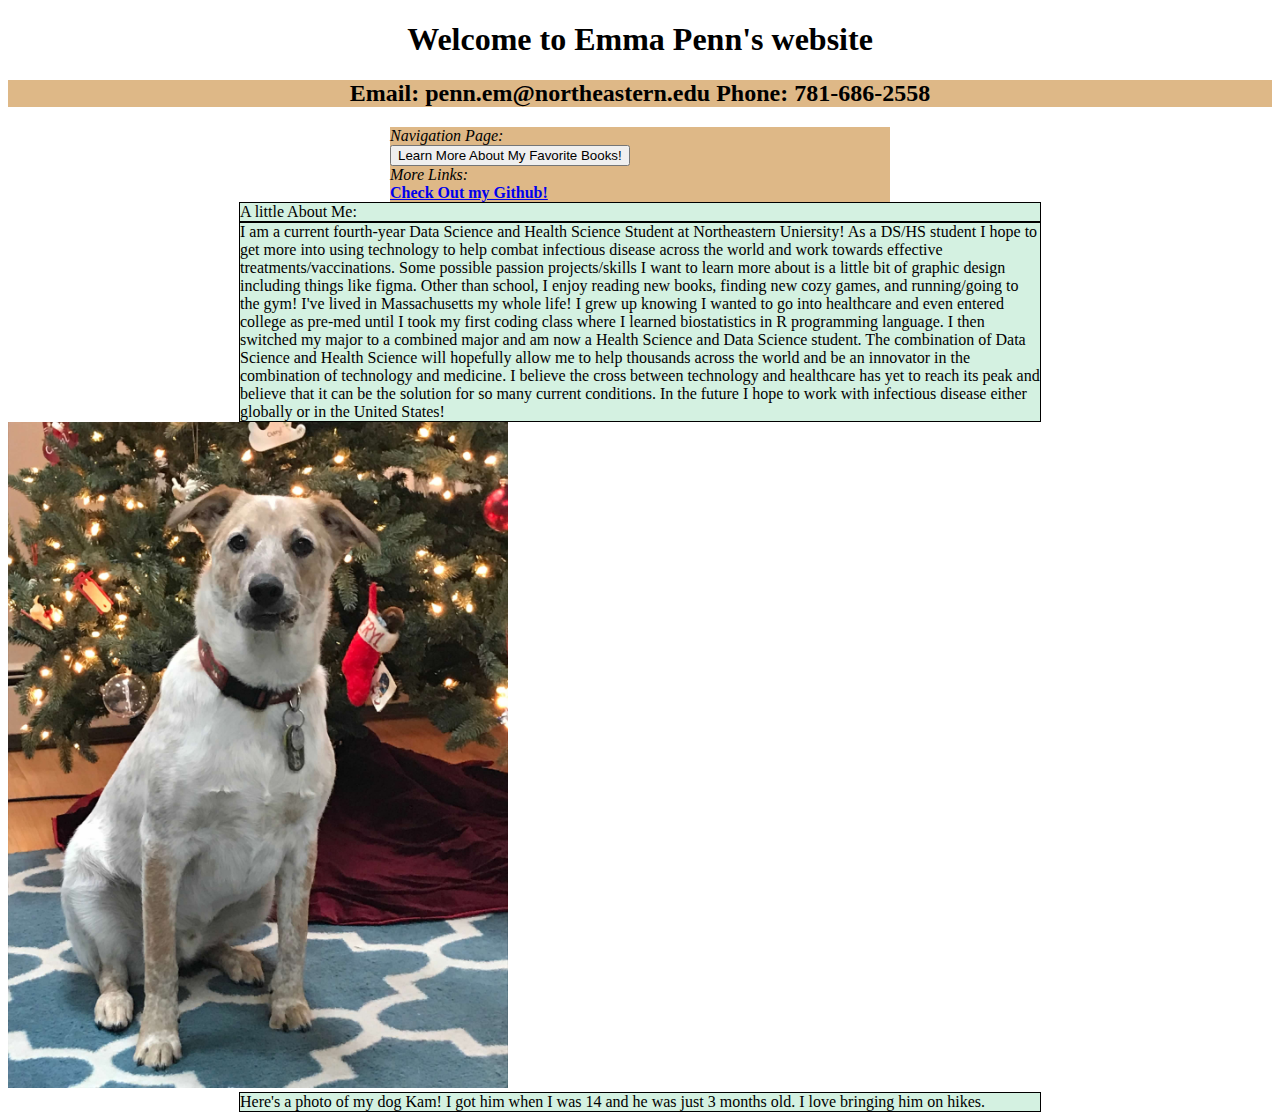
<file: Index.html>
<!DOCTYPE html>
<html lang="en">
<head>
    <meta charset="UTF-8">
    <meta name="viewport" content="width=device-width, initial-scale=1.0">
    <title>Emma Penn's Website</title>
    <link rel = "stylesheet" href ="style.css">
</head>
<body>
    <h1>Welcome to Emma Penn's website</h1>

    <h2>
         Email:   penn.em@northeastern.edu                Phone:   781-686-2558
    </h2>
    
    
    <p id="main" > <em>Navigation Page:</em> </p>
    <p></p>
    <p id="main">
    <button id='navigationButton'> Learn More About My Favorite Books!</button>
    </p>
    <p></p>
    
    

    <p id="main">
    <em>More Links: </em>
    </p>
    <p></p>
    <p id="main">
        <a href = "https://github.com/EmmaPenn"> <b>Check Out my Github!</b> </a>
    </p>


   
   
   
    <p id="desc" >
    A little About Me:
    </p>


    

    <p id = "desc"> I am a current fourth-year Data Science and Health Science 
        Student at Northeastern Uniersity! As a DS/HS student I hope to 
        get more into using technology to help combat infectious disease 
        across the world and work towards effective treatments/vaccinations. Some possible passion 
        projects/skills I want to learn more about is a little bit of graphic design including things like figma. 
        Other than school, I enjoy reading new books, finding new cozy games, and running/going to the gym! 
        I've lived in Massachusetts my whole life! I grew up knowing I wanted to go into healthcare 
        and even entered college as pre-med until I took my first coding class where I learned 
        biostatistics in R programming language. I then switched my major to a combined major and 
        am now a Health Science and Data Science student. The combination of Data Science 
        and Health Science will hopefully allow me to help thousands across the world and be an innovator 
        in the combination of technology and medicine. I believe the cross between technology and healthcare has yet to reach its 
        peak and believe that it can be the solution for so many current conditions. In the future I hope to work with infectious disease 
        either globally or in the United States!
    </p>

    <img src = "Kam.jpg" alt = "" width = 500>


    <p id = "img_desc">
    Here's a photo of my dog Kam! I got him when I was 14 and he was just 3 months old. I love bringing him on hikes.
    </p>


    
    <script> 
        const navigationButton = document.getElementById("navigationButton")
        navigationButton.addEventListener("click", function(){window.location.href = 'more.html'
        })
    </script>

    <p> 
        
    </p>

    


   
    
    
    <script ></script>


  
    
</body>
</html>
</file>
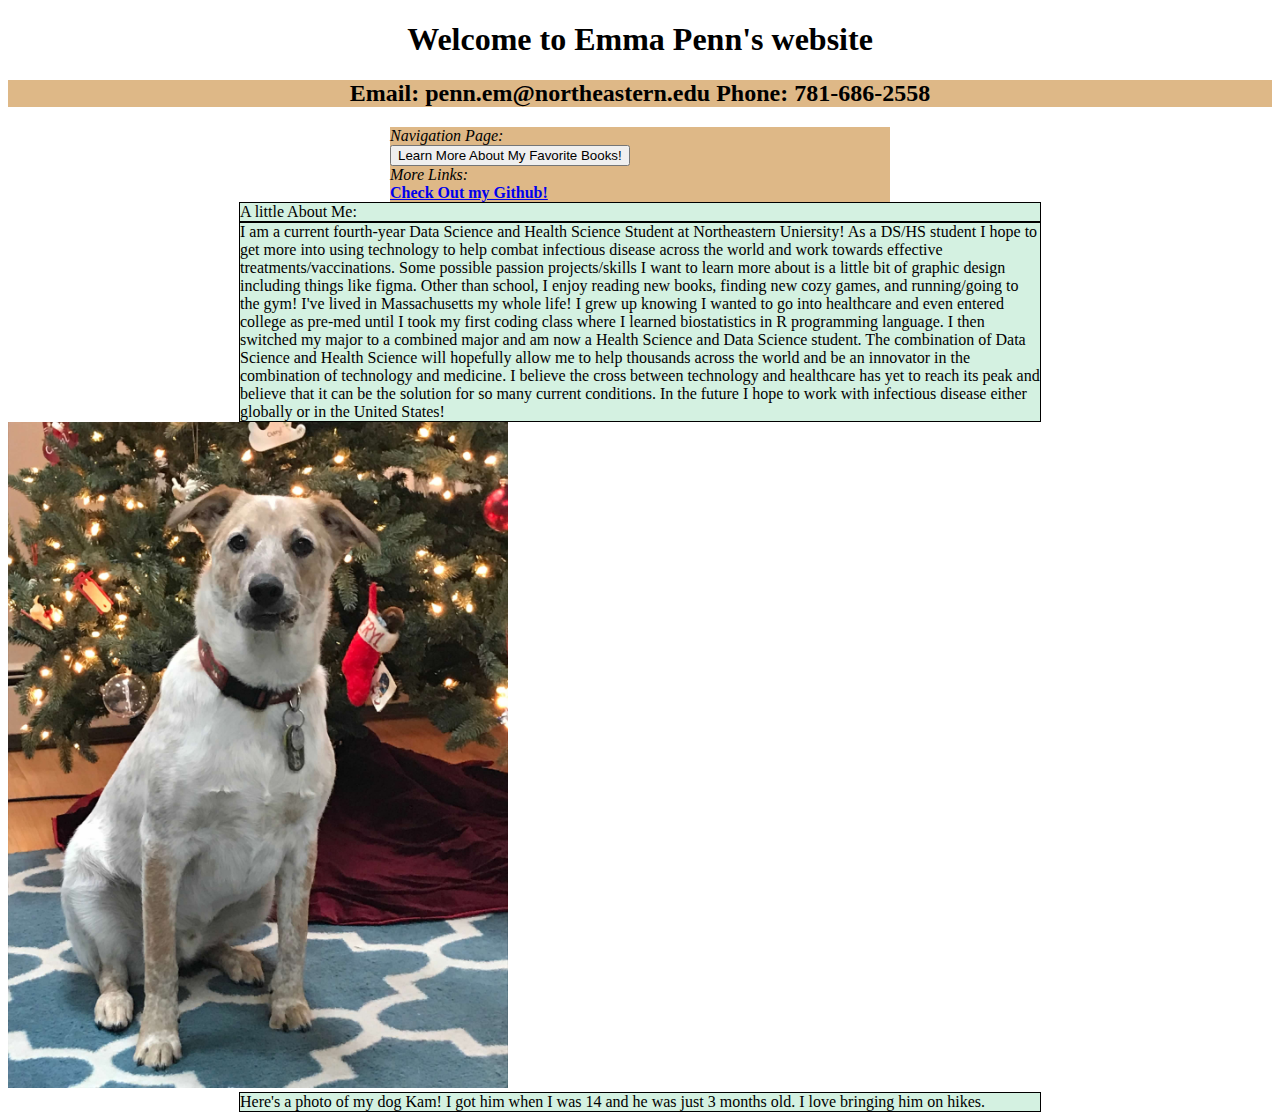
<file: index.html>
<!DOCTYPE html>
<html lang="en">
<head>
    <meta charset="UTF-8">
    <meta name="viewport" content="width=device-width, initial-scale=1.0">
    <title>Emma Penn's Website</title>
    <link rel = "stylesheet" href ="style.css">
</head>
<body>
    <h1>Welcome to Emma Penn's website</h1>

    <h2>
         Email:   penn.em@northeastern.edu                Phone:   781-686-2558
    </h2>
    
    
    <p id="main" > <em>Navigation Page:</em> </p>
    <p></p>
    <p id="main">
    <button id='navigationButton'> Learn More About My Favorite Books!</button>
    </p>
    <p></p>
    
    

    <p id="main">
    <em>More Links: </em>
    </p>
    <p></p>
    <p id="main">
        <a href = "https://github.com/EmmaPenn"> <b>Check Out my Github!</b> </a>
    </p>


   
   
   
    <p id="desc" >
    A little About Me:
    </p>


    

    <p id = "desc"> I am a current fourth-year Data Science and Health Science 
        Student at Northeastern Uniersity! As a DS/HS student I hope to 
        get more into using technology to help combat infectious disease 
        across the world and work towards effective treatments/vaccinations. Some possible passion 
        projects/skills I want to learn more about is a little bit of graphic design including things like figma. 
        Other than school, I enjoy reading new books, finding new cozy games, and running/going to the gym! 
        I've lived in Massachusetts my whole life! I grew up knowing I wanted to go into healthcare 
        and even entered college as pre-med until I took my first coding class where I learned 
        biostatistics in R programming language. I then switched my major to a combined major and 
        am now a Health Science and Data Science student. The combination of Data Science 
        and Health Science will hopefully allow me to help thousands across the world and be an innovator 
        in the combination of technology and medicine. I believe the cross between technology and healthcare has yet to reach its 
        peak and believe that it can be the solution for so many current conditions. In the future I hope to work with infectious disease 
        either globally or in the United States!
    </p>

    <img src = "Kam.jpg" alt = "" width = 500>


    <p id = "img_desc">
    Here's a photo of my dog Kam! I got him when I was 14 and he was just 3 months old. I love bringing him on hikes.
    </p>


    
    <script> 
        const navigationButton = document.getElementById("navigationButton")
        navigationButton.addEventListener("click", function(){window.location.href = 'more.html'
        })
    </script>

    <p> 
        
    </p>

    


   
    
    
    <script ></script>


  
    
</body>
</html>
</file>
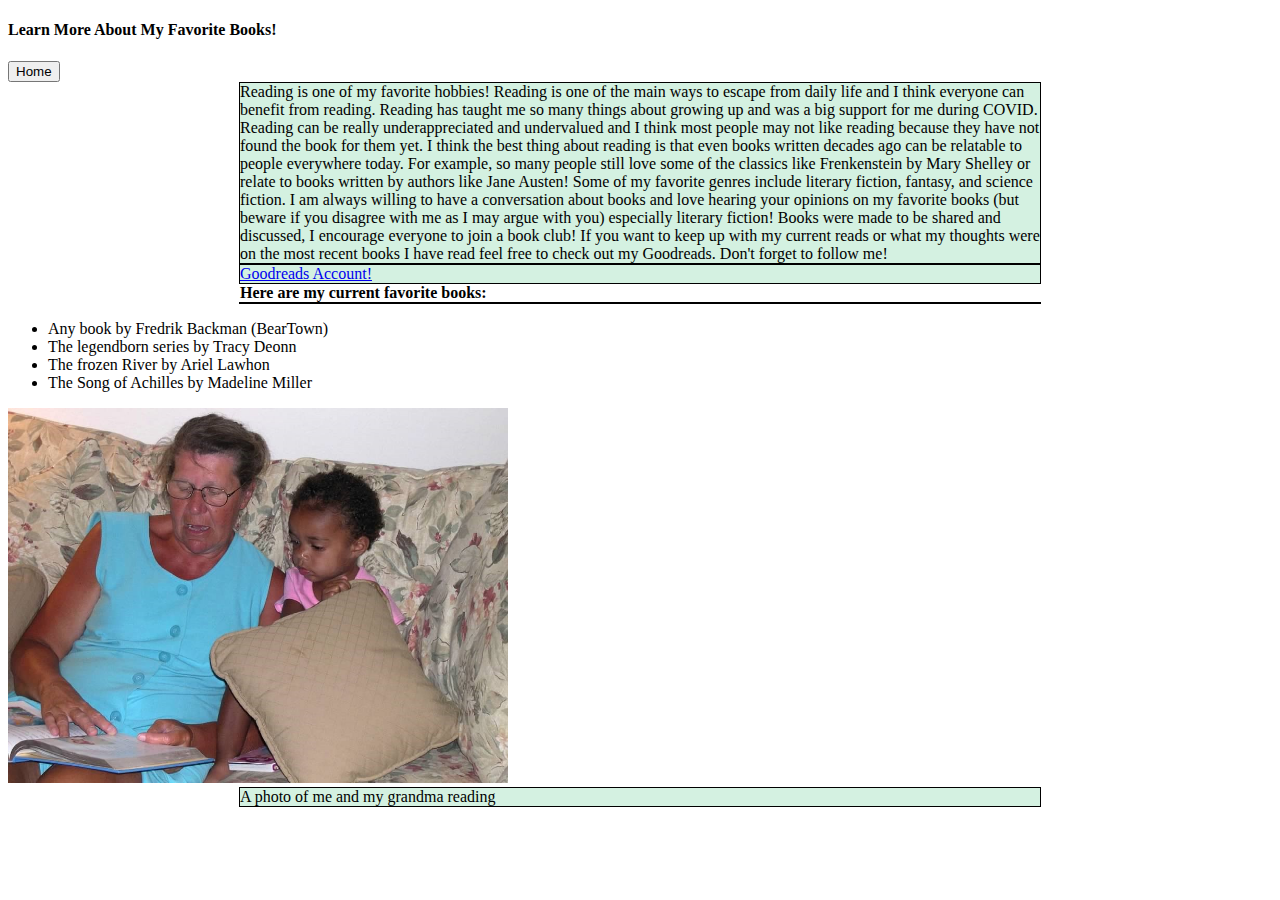
<file: more.html>
<!DOCTYPE html>
<html lang = "en">
<head>
    <meta charset="UTF-8">
    <meta name="viewport" content="width=device-width, initial-scale=1.0">
    <title>Books! </title>
    <link rel = "stylesheet" href ="style.css">
</head>

<h4> Learn More About My Favorite Books! </h4>

<button id='navigationButton'> Home</button>

<p id = "desc"> Reading is one of my favorite hobbies! Reading is one of the main ways to escape from daily life and 
    I think everyone can benefit from reading. Reading has taught me so many things about growing up and was a 
    big support for me during COVID. Reading can be really underappreciated and undervalued and I think most people may not like reading because they have not found 
    the book for them yet. I think the best thing about reading is that even books written decades ago can be relatable to people everywhere today. For example, so many people still 
    love some of the classics like Frenkenstein by Mary Shelley or relate to books written by authors like Jane Austen! Some of my favorite genres include literary 
    fiction, fantasy, and science fiction. I am always willing to have a conversation 
    about books and love hearing your opinions on my favorite books (but beware if you disagree 
    with me as I may argue with you) especially literary fiction! Books were made to be shared and discussed, I encourage everyone to join a book club!
    If you want to keep up with my current reads or what 
    my thoughts were on the most recent books I have read feel free to check out my Goodreads. 

    

    Don't forget to follow me!
</p>
<p id ="desc"> <a href = "https://www.goodreads.com/user/show/47380143-emma-penn"> Goodreads Account!</a></p>

<p> 
   <b>Here are my current favorite books:</b>
</p>

<p id = "desc">
    <ul>
    <li>Any book by Fredrik Backman (BearTown)</li>
    <li> The legendborn series by Tracy Deonn</li>
    <li>The frozen River by Ariel Lawhon</li>
    <li> The Song of Achilles by Madeline Miller</li>
    </ul>
</p>


<img src = "reading.jpg" alt = "" width = 500>

<p id = "img_desc">A photo of me and my grandma reading</p>


<script> 
    const navigationButton = document.getElementById("navigationButton")
    navigationButton.addEventListener("click", function(){window.location.href = 'Index.html'
    })
</script>
</file>
<file: style.css>
h1 {
    text-align: center;
}

h2 {
    text-align: center;
    background-color: burlywood
}




p {
    width: 800px;
    margin: 0 auto;
}

#main {
    color: black;
    text-align:left;
    background-color: burlywood;
    width: 500px;
}

#desc {border: 1px solid black; 
        background-color: rgb(212, 241, 225);}

#img_desc{border: 1px solid black; 
         background-color: rgb(212, 241, 225);
         font-family: 'Calibri';}
.link {
    color: white; 
    background-color: rgb(168, 4, 4)
}

.A {
    border: 5px solid black;
    padding: 20px 20px 20px 20px;
    background-color: rgb(199, 176, 221);
}
</file>
